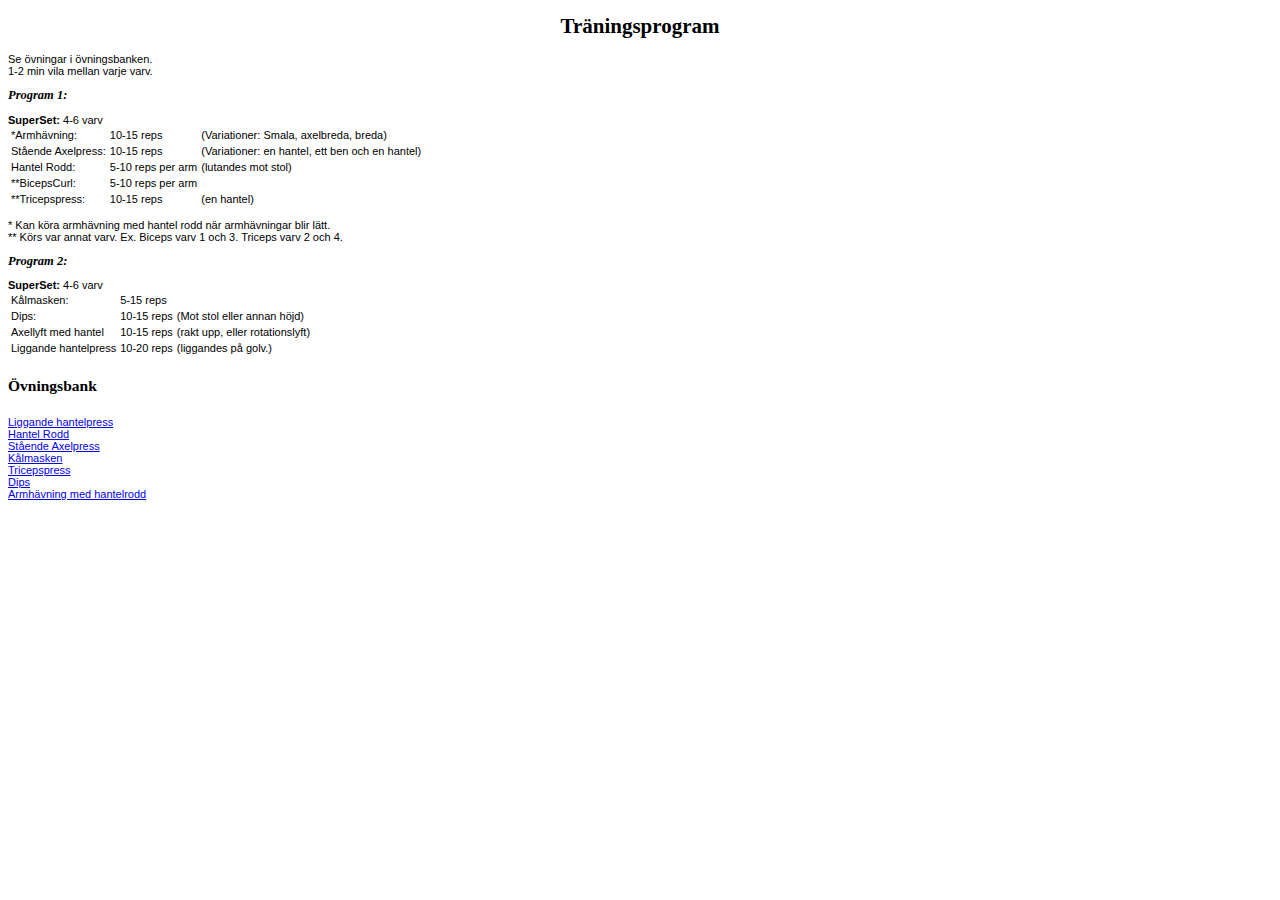
<file: TrainingProgramSolution/TrainingProgram/TrainingProgramMainPage.html>
﻿<!DOCTYPE html>
<html xmlns="http://www.w3.org/1999/xhtml">
<head>
    <link rel="stylesheet" type="text/css" href="TrainingProgramStyleSheet.css">
    <title>Träningsprogram</title>
</head>
<body>
    <h1>Träningsprogram</h1>
    <p>
        Se övningar i övningsbanken.<br />
        1­-2 min vila mellan varje varv.
    </p>

    <h2>Program 1:</h2>
    <h3>Super­Set:</h3> 4­-6 varv
    <table>
        <tr><td>*Armhävning:</td><td>10­-15 reps</td><td>(Variationer: Smala, axelbreda, breda)</td></tr>
        <tr><td>Stående Axelpress:</td><td>10­-15 reps</td><td>(Variationer: en hantel, ett ben och en hantel)</td></tr>
        <tr><td>Hantel Rodd:</td><td>5-10 reps per arm</td><td>(lutandes mot stol)</td></tr>
        <tr><td>**BicepsCurl:</td><td>5­-10 reps per arm</td></tr>
        <tr><td>**Tricepspress:</td><td>10­-15 reps</td><td>(en hantel)</td></tr>
    </table>
    <p>
        * Kan köra armhävning med hantel rodd när armhävningar blir lätt.<br />
        ** Körs var annat varv. Ex. Biceps varv 1 och 3. Triceps varv 2 och 4.
    </p>
    <h2>Program 2:</h2>
    <h3>Super­Set:</h3> 4­-6 varv
    <table>
        <tr><td>Kålmasken:</td><td>5­-15 reps</td></tr>
        <tr><td>Dips:</td><td>10-­15 reps</td><td>(Mot stol eller annan höjd)</td></tr>
        <tr><td>Axellyft med hantel</td><td>10­-15 reps</td><td>(rakt upp, eller rotationslyft)</td></tr>
        <tr><td>Liggande hantelpress</td><td>10-­20 reps</td><td>(liggandes på golv.)</td></tr>
    </table>
    <h4>Övningsbank</h4>
    <a href="https://www.youtube.com/watch?v=uUGDRwge4F8" target="_blank">Liggande hantelpress</a>
    <a href="https://www.youtube.com/watch?v=-koP10y1qZI" target="_blank">Hantel Rodd </a>
    <a href="https://www.youtube.com/watch?v=hKm9V4EYrYs" target="_blank">Stående Axelpress</a>
    <a href="https://www.youtube.com/watch?v=aA_cWASgT1M" target="_blank">Kålmasken</a>
    <a href="https://www.youtube.com/watch?v=-Vyt2QdsR7E" target="_blank">Tricepspress</a>
    <a href="https://www.youtube.com/watch?v=7wA1lxG5dTE" target="_blank">Dips</a>
    <a href="https://www.youtube.com/watch?v=Mk5dUWaZVGk" target="_blank">Armhävning med hantelrodd</a>
</body>
</html>
</file>
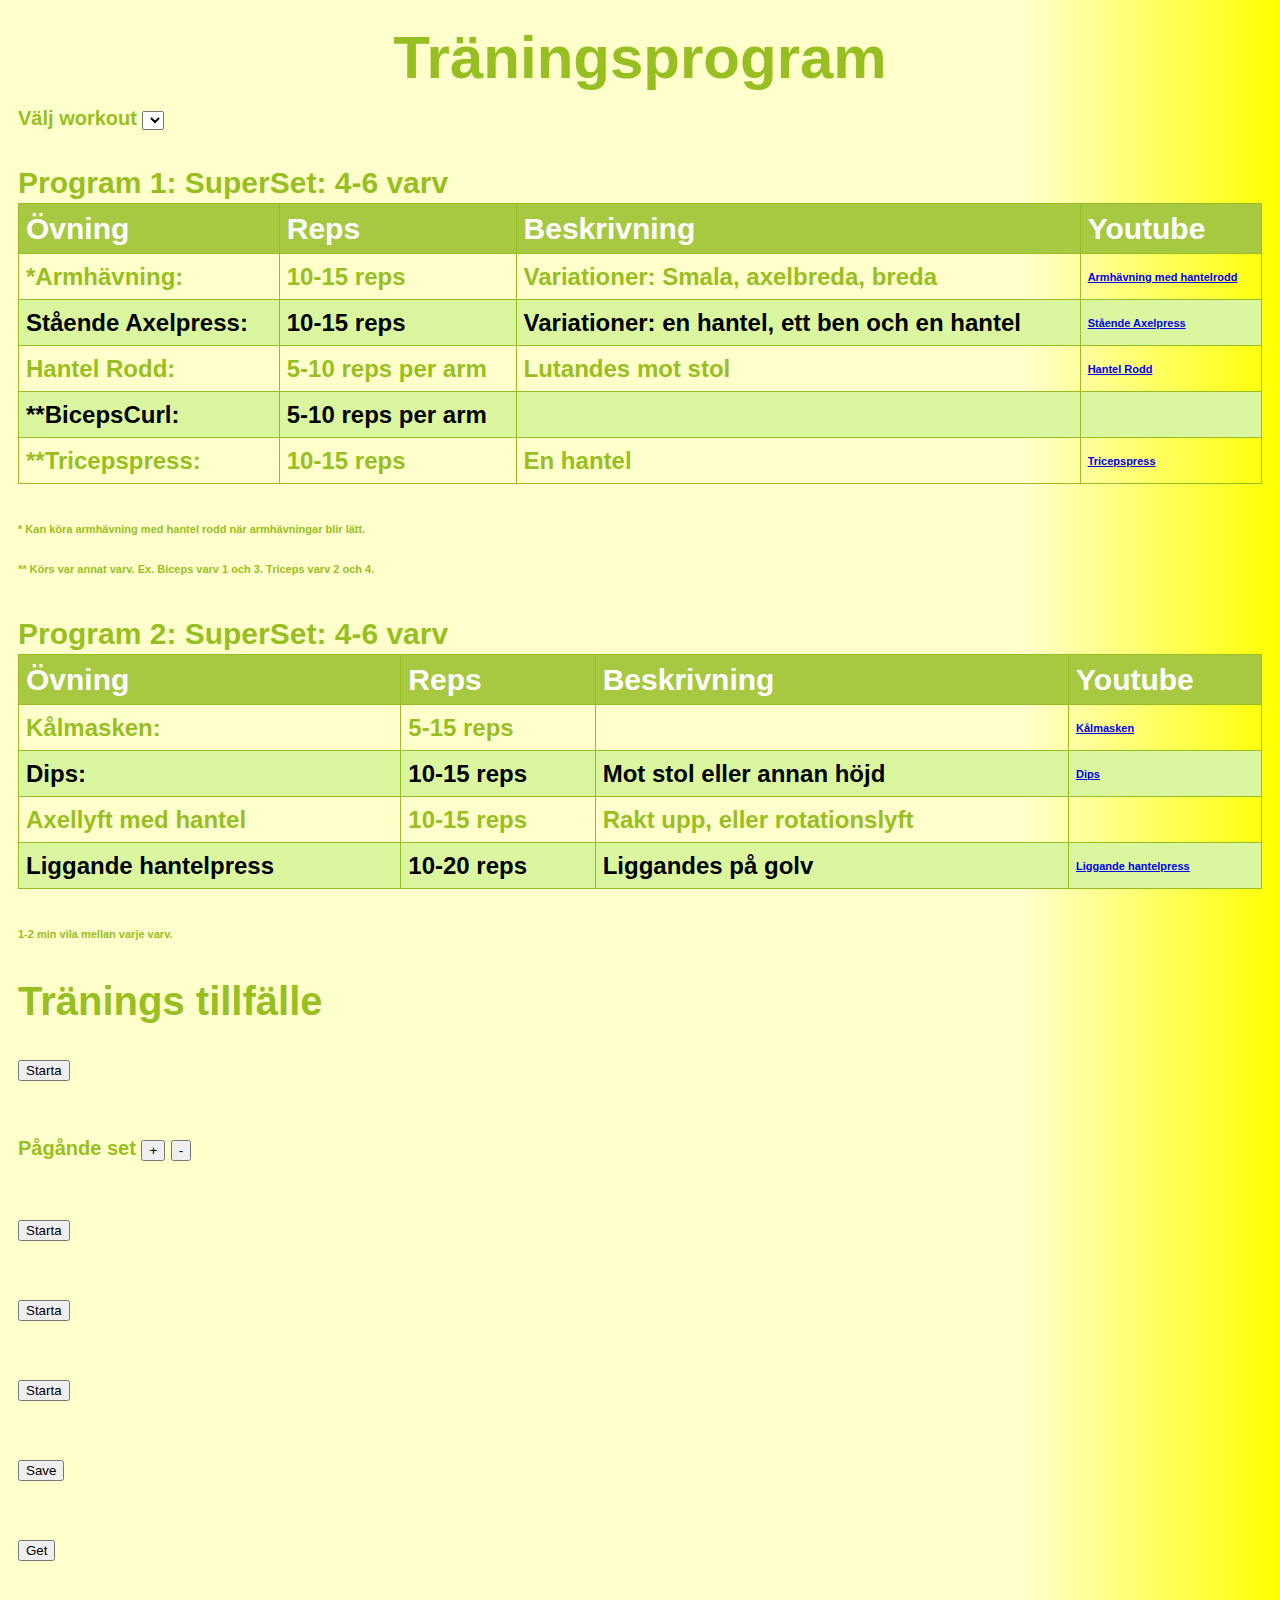
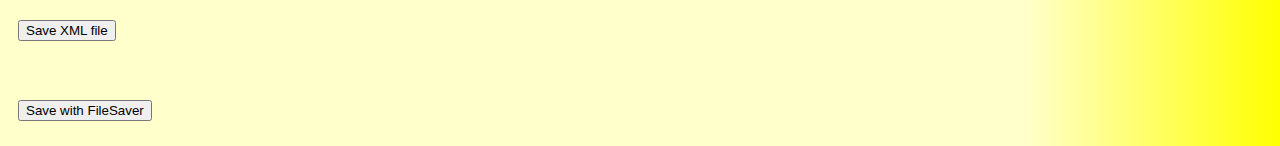
<file: TrainingProgramSolution/TrainingProgram/TrainingProgramMainPageVer1.html>
﻿<!DOCTYPE html>
<html xmlns="http://www.w3.org/1999/xhtml">
<head>
    <meta http-equiv="content-type" content="text/html; charset=UTF-8" />
    
    <script type="text/javascript" src="http://ajax.aspnetcdn.com/ajax/jquery/jquery-1.7.1.js"></script>
    <script type="text/javascript" src="TrainingProgramVer1JavaScript.js"></script>
    <script type="text/javascript" src="TrainingProgramXMLJavaScript.js"></script>
    <script type="text/javascript" src="Scripts/FileSaver.js"></script>

    <link rel="stylesheet" type="text/css" href="TrainingProgramStyleSheetVer1.css">
    <title>Träningssida</title>
</head>
<body>
    <section id="TrainingProgram">
        <div id="wrapper">
            <div id="icon" class="tooltip" title="Träningsprogram sida av Ulf Eklund">Träningsprogram</div>
            <div id="snow"></div>
            <div id="tree"></div>
        </div>
        Välj workout
        <select id="selectWorkout">
        </select>
        <table class="TrainingProgramTable">
            <caption class="Traingprogramcaption">Program 1: Super­Set: 4­-6 varv</caption>
            <tr><th>Övning</th><th>Reps</th><th>Beskrivning</th><th>Youtube</th></tr>
            <tr><td>*Armhävning:</td><td>10­-15 reps</td><td>Variationer: Smala, axelbreda, breda</td><td><a href="https://www.youtube.com/watch?v=Mk5dUWaZVGk" target="_blank">Armhävning med hantelrodd</a></td></tr>
            <tr class="alt"><td>Stående Axelpress:</td><td>10­-15 reps</td><td>Variationer: en hantel, ett ben och en hantel</td><td><a href="https://www.youtube.com/watch?v=hKm9V4EYrYs" target="_blank">Stående Axelpress</a></td></tr>
            <tr><td>Hantel Rodd:</td><td>5-10 reps per arm</td><td>Lutandes mot stol</td><td><a href="https://www.youtube.com/watch?v=-koP10y1qZI" target="_blank">Hantel Rodd </a></td></tr>
            <tr class="alt"><td>**BicepsCurl:</td><td>5­-10 reps per arm</td><td><td></td></tr>
            <tr><td>**Tricepspress:</td><td>10­-15 reps</td><td>En hantel</td><td><a href="https://www.youtube.com/watch?v=-Vyt2QdsR7E" target="_blank">Tricepspress</a></td></tr>
        </table>
        <p>
            * Kan köra armhävning med hantel rodd när armhävningar blir lätt.<br />
            ** Körs var annat varv. Ex. Biceps varv 1 och 3. Triceps varv 2 och 4.
        </p>
        <table class="TrainingProgramTable">
            <caption class="Traingprogramcaption">Program 2: Super­Set: 4­-6 varv</caption>
            <tr><th>Övning</th><th>Reps</th><th>Beskrivning</th><th>Youtube</th></tr>
            <tr><td>Kålmasken:</td><td>5­-15 reps</td><td><td><a href="https://www.youtube.com/watch?v=aA_cWASgT1M" target="_blank">Kålmasken</a></td></tr>
            <tr class="alt"><td>Dips:</td><td>10-­15 reps</td><td>Mot stol eller annan höjd</td><td><a href="https://www.youtube.com/watch?v=7wA1lxG5dTE" target="_blank">Dips</a></td></tr>
            <tr><td>Axellyft med hantel</td><td>10­-15 reps</td><td>Rakt upp, eller rotationslyft</td><td></td></tr>
            <tr class="alt"><td>Liggande hantelpress</td><td>10-­20 reps</td><td>Liggandes på golv</td><td><a href="https://www.youtube.com/watch?v=uUGDRwge4F8" target="_blank">Liggande hantelpress</a></td></tr>
        </table>
        <p>
            1­-2 min vila mellan varje varv.
        </p>
    </section>
    <section id="TrainingHelpTools">
        <div id="clock" class="clock"></div>
        <h1>Tränings tillfälle</h1>
        <button id="startButton1" onclick="stopWatch1.onButton();onStartButton()">Starta</button><div id="duration1" class="duration"></div>
        <br /><br />Pågånde set <div id='currentSet' class="counter"></div><button id="incrementSet" class="increment" onclick="onIncrementSet()">+</button>
        <button id="decrementSet" class="decrement" onclick="onDecrementSet()">-</button>
        <br /><br /><button id="startButton2" onclick="stopWatch2.onButton();">Starta</button><div id="duration2" class="duration"></div>
        <br /><br /><button id="startButton3" onclick="stopWatch3.onButton();">Starta</button><div id="duration3" class="duration"></div>
        <br /><br /><button id="startButton4" onclick="stopWatch4.onButton();">Starta</button><div id="duration4" class="duration"></div>
        <br /><br /><button id="save" onclick="saveTraining();">Save</button>
        <br /><br /><button id="get" onclick="getTraining();">Get</button>
        <br /><br /><button id="save" onclick="download('test.xml', '<test>TEST</test>');">Save XML file</button>
        <br /><br /><button id="save" onclick="writeFileUsingFileSaver();">Save with FileSaver</button>
        
    </section>
</body>
</html>
</file>
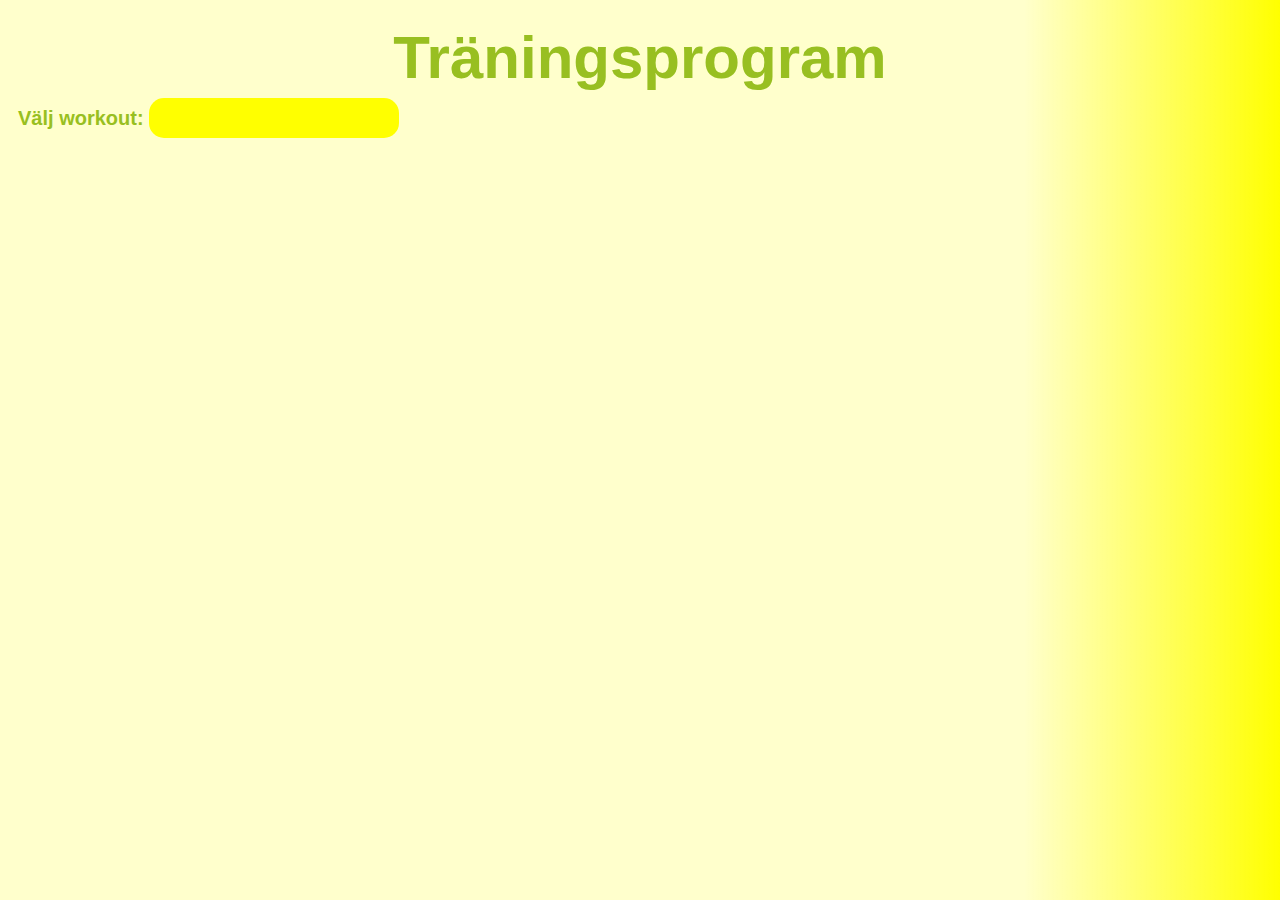
<file: TrainingProgramSolution/TrainingProgram/TrainingProgramMainPageVer2.html>
﻿<!DOCTYPE html>
<html xmlns="http://www.w3.org/1999/xhtml">
<head>
    <script type="text/javascript" src="http://ajax.aspnetcdn.com/ajax/jquery/jquery-1.7.1.js"></script>
    <script type="text/javascript" src="TrainingProgramVer1JavaScript.js"></script>
    <script type="text/javascript" src="TrainingProgramXMLJavaScript.js"></script>
    <script type="text/javascript" src="Scripts/FileSaver.js"></script>

    <link rel="stylesheet" type="text/css" href="TrainingProgramStyleSheetVer1.css">
    <title>Träningssida</title>
</head>
<body>
    <section id="TrainingProgram">
        <div id="wrapper">
            <div id="icon" class="tooltip" title="Träningsprogram sida av Ulf Eklund">Träningsprogram</div>
            <div id="snow"></div>
            <div id="tree"></div>
        </div>
        <div id="clock" class="clock"></div>
            
        <form class="demo">
            Välj workout: 
            <select id="selectWorkout"></select>
        </form>
    </section>
</body>
</html>
</file>
<file: TrainingProgramSolution/TrainingProgram/TrainingProgramStyleSheet.css>
﻿body {
    font-family:Arial;font-size:11px;
}

h1 {
    text-align:center;
    font-family:Trebuchet MS;font-size:21px;
}

h2 {
    font-family:Trebuchet MS;font-size:12.5px;
    font-style:italic;
}

h3 {
    display: inline;
    text-decoration: underline;
    text-decoration:solid;
    font-family:Arial;font-size:11px;
}

h4 {
    font-family:Trebuchet MS;font-size:15.5px;
}
p {
    font-family:Arial;font-size:11px;
}

table {
    font-family:Arial;font-size:11px;
}

a {
    font-family:Arial;font-size:11px;
    display:block;
}
</file>
<file: TrainingProgramSolution/TrainingProgram/TrainingProgramStyleSheetVer1.css>
﻿

#Xwrapper {
    Xposition: absolute;
    Xheight: 500px;
    Xwidth: 800px;
    Xtop: 50%;
    Xleft: 50;
    Xmargin: -250px 0 0 -400px;
    background: #0093d8;
    background: linear-gradient(top,#0093d8,#fff);
    overflow: hidden;
    box-shadow: 10px 10px 10px rgb(255,255,255);
}

    #Xwrapper:before {
        content: '*';
        color: #fff;
    }

    #Xwrapper:after {
        content: 'HEJ';
        color: #fff;
    }

#Xsnow {
    position: absolute;
    xz-index: 5;
    background: #000;
    border-radius: 2000px;
}

html {
    Xheight: 100%;
    Xbackground-color: #869EA3;
    background-image: linear-gradient(90deg,rgba(255,255,0,.2) 80%,rgba(255,255,0,1));
    Xbackground-size: 400px,400px;
}

body {
    color: #98bf21;
    font: bold 20px/40px 'Sniglet', Arial;
    Xfont: .85em arial, sans-seriff;
    padding: 10px;
}

section {
}

#XTrainingProgram {
    float: left;
    width: 50%;
}


#XTrainingHelpTools {
    float: right;
    width: 49%;
}

.Xtooltip {
    display: inline;
    position: relative;
}

    .Xtooltip.hover:before {
        X border:solid;
        border-color: #333 transparent;
        position: absolute;
        z-index: 99;
        content: "";
    }

    .Xtooltip:hover:after {
        background: #333;
        content: attr(title);
        position: absolute;
        z-index: 98;
    }
.demo select {
	border: 0 !important;  
	-webkit-appearance: none;  
	-moz-appearance: none; 
	Xbackground: yellow url(img/demo/select-arrow.png) no-repeat 90% center;
	background: yellow;
	width: 250px; 
	Xtext-indent: 0.01px; 
	text-overflow: ""; 
    font: bold 20px/40px 'Sniglet', Arial;
    color: #98bf21;

	border-radius: 15px;
	Xpadding: 5px;
	Xbox-shadow: inset 0 0 5px rgba(000,000,000, 0.5);
}
#icon {
    text-align: center;
    xfont: bold 120px/95px 'Sniglet', Arial;
    font: bold 60px/80px 'Sniglet', Arial;
    color: #98bf21;
    xtext-transform: uppercase;
    Xmargin-left: 50px;
    xmargin-right: 150px;
    xleft: 20px;
    xbottom: 300px;
    Xposition: absolute;
}

    #icon:hover {
        Xbackground-color: rgb(255,255,150);
        cursor: pointer;
    }

h2 {
    display: inline;
    font-family: Trebuchet MS;
    font-size: 12.5px;
    font-style: italic;
}

h3 {
    display: inline;
    text-decoration: solid;
    font-family: Arial;
    font-size: 11px;
}

h4 {
    font-family: Trebuchet MS;
    font-size: 15.5px;
}

p {
    font-family: Arial;
    font-size: 11px;
}

table {
    Xbackground-color: #fff;
}

a {
    font-family: Arial;
    font-size: 11px;
    display: block;
}

.clock {
    Xborder-spacing: 5px;
    ;
    Xborder: solid;
    Xborder-color: #98bf21;
    Xfont-family: Arial;
    Xfont-size: 20px;
    float: right;
    color: #98bf21;
    Xfont-size: 1.2em;
    font: bold 20px/40px 'Sniglet', Arial;
}

.duration {
    display: inline;
}

.counter {
    display: inline;
}

table {
    border-collapse: collapse;
}

table, th, td {
    border: 1px solid green;
}

th {
    background-color: #ff0000;
}

thead {
    background-color: #ffff00;
}

table {
    width: 100%;
}

.TrainingProgramTable {
    font-family: "Trebuchet MS", Arial, Helvetica, sans-serif;
    margin: 25px auto;
    border-collapse: collapse;
}

    .TrainingProgramTable td, .TrainingProgramTable th {
        font-size: 1.2em;
        border: 1px solid #98bf21;
        padding: 3px 7px 2px 7px;
    }

    .TrainingProgramTable th {
        font-size: 1.5em;
        text-align: left;
        padding-top: 5px;
        padding-bottom: 4px;
        background-color: #A7C942;
        color: #ffffff;
    }

    .TrainingProgramTable tr:nth-child(odd) td {
        color: #000000;
        background-color: #EAF2D3;
        background-color: #daf7a0;
    }

.Traingprogramcaption {
    text-align: left;
    font-size: 1.5em;
}
</file>
